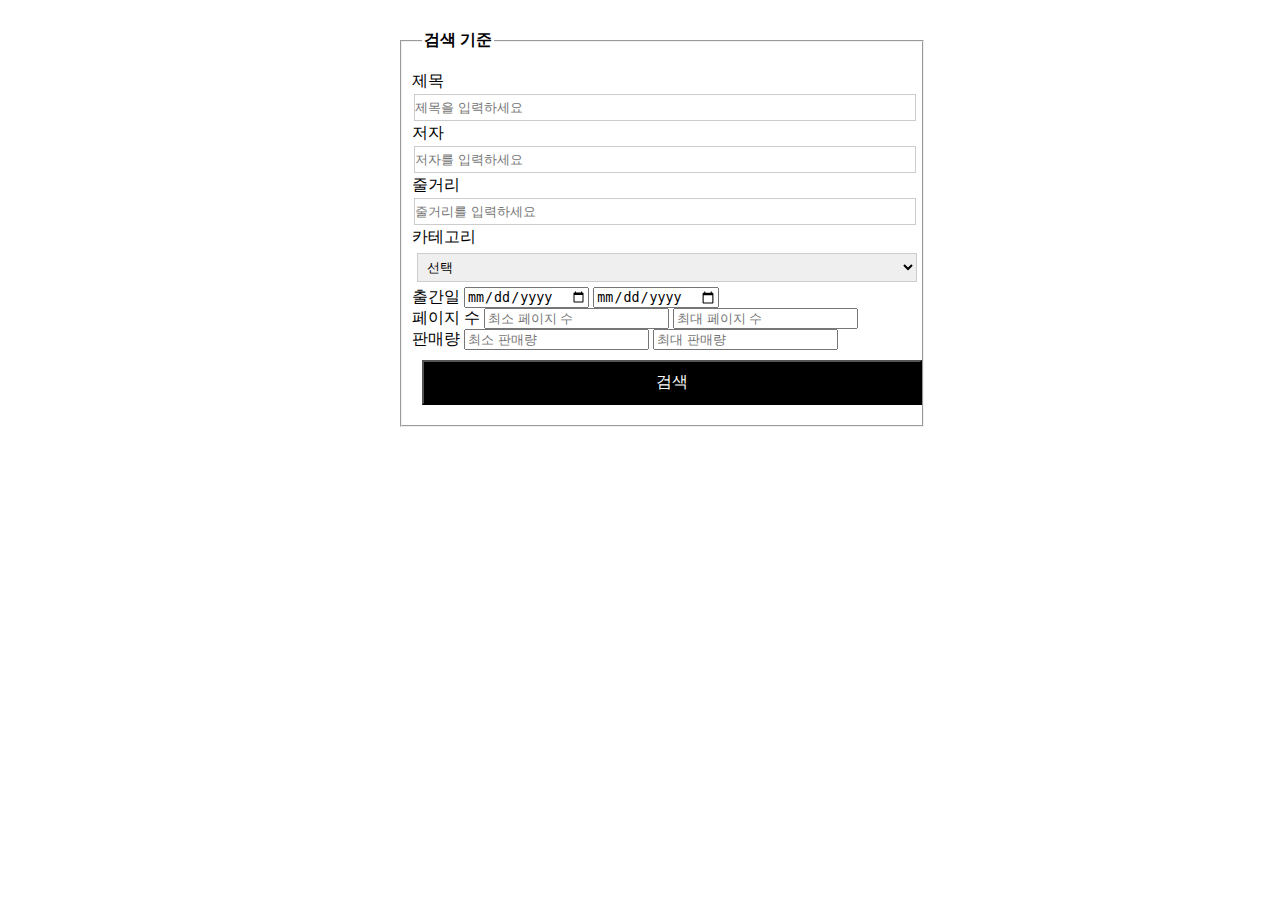
<file: source/5_search-webapp/search_books_ui/index.html>
<!DOCTYPE html>
<html lang="ko">
<head>
  <title>책 검색</title>
  <meta charset="UTF-8">
  <link rel="stylesheet" href="style.css">
  <script src="search.js"></script>
</head>
<body>
  <form action="/search" method="GET">
    <fieldset>
      <legend>검색 기준</legend>
      <div class="row">
        <div class="col-md-6">
          <label for="title">제목</label>
          <input type="text" id="title" name="title" placeholder="제목을 입력하세요">
        </div>
        <div class="col-md-6">
          <label for="author">저자</label>
          <input type="text" id="author" name="author" placeholder="저자를 입력하세요">
        </div>
        <div class="col-md-6">
          <label for="author">줄거리</label>
          <input type="text" id="plot" name="plot" placeholder="줄거리를 입력하세요">
        </div>
      </div>
      <div class="row">
        <div class="col-md-6">
          <label for="category">카테고리</label>
          <select id="category" name="category">
            <option value="">선택</option>
            <option value="소설">소설</option>
            <option value="경제">경제</option>
            <option value="자기계발">자기계발</option>
            <option value="역사">역사</option>
          </select>
        </div>
        <div class="col-md-6">
          <label for="written">출간일</label>
          <input type="date" id="written_min" name="written_min" placeholder="최소 출간일">
          <input type="date" id="written_max" name="written_max" placeholder="최대 출간일">
        </div>
      </div>
      <div class="row">
        <div class="col-md-6">
          <label for="pages">페이지 수</label>
          <input type="number" id="pages_min" name="pages_min" placeholder="최소 페이지 수">
          <input type="number" id="pages_max" name="pages_max" placeholder="최대 페이지 수">
        </div>
        <div class="col-md-6">
          <label for="sell">판매량</label>
          <input type="number" id="sell_min" name="sell_min" placeholder="최소 판매량">
          <input type="number" id="sell_max" name="sell_max" placeholder="최대 판매량">
        </div>
      </div>
    <button type="submit">검색</button>
  </form>
</body>
</html>
</file>
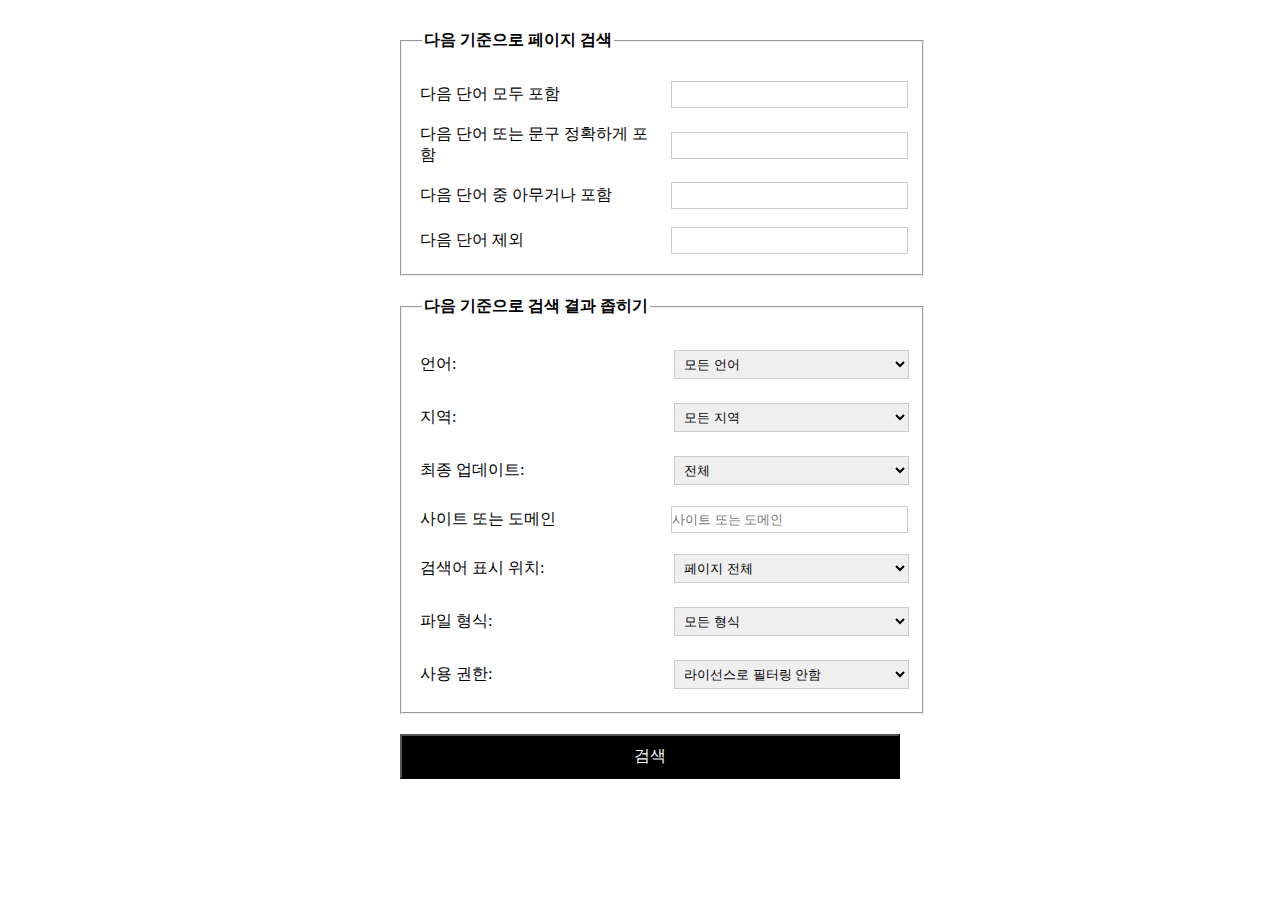
<file: source/5_search-webapp/search_sample_ui/index.html>
<!DOCTYPE html>
<html lang="ko">
<head>
  <title>고급 검색</title>
  <meta charset="UTF-8">
  <link rel="stylesheet" href="style.css">
</head>
<body>
  <form action="/search" method="GET">
    <fieldset>
      <legend>다음 기준으로 페이지 검색</legend>
      <table>
        <tr>
          <td>다음 단어 모두 포함</td>
          <td><input type="text" name="all_words" value=""></td>
        </tr>
        <tr>
          <td>다음 단어 또는 문구 정확하게 포함</td>
          <td><input type="text" name="exact_phrase" value=""></td>
        </tr>
        <tr>
          <td>다음 단어 중 아무거나 포함</td>
          <td><input type="text" name="any_words" value=""></td>
        </tr>
        <tr>
          <td>다음 단어 제외</td>
          <td><input type="text" name="exclude_words" value=""></td>
        </tr>
      </table>
    </fieldset>
    <fieldset>
      <legend>다음 기준으로 검색 결과 좁히기</legend>
      <table>
        <tr>
          <td>언어:</td>
          <td><select name="language">
            <option value="all">모든 언어</option>
            <option value="ko">한국어</option>
            <option value="en">영어</option>
            <option value="jp">일본어</option>
            <option value="cn">중국어</option>
          </select></td>
        </tr>
        <tr>
          <td>지역:</td>
          <td><select name="region">
            <option value="all">모든 지역</option>
            <option value="kr">한국</option>
            <option value="us">미국</option>
            <option value="jp">일본</option>
            <option value="cn">중국</option>
          </select></td>
        </tr>
        <tr>
          <td>최종 업데이트:</td>
          <td><select name="updated">
            <option value="all">전체</option>
            <option value="today">오늘</option>
            <option value="this_week">이번 주</option>
            <option value="this_month">이번 달</option>
            <option value="this_year">올해</option>
          </select></td>
        </tr>
        <tr>
          <td>사이트 또는 도메인</td>
          <td><input type="text" name="site" placeholder="사이트 또는 도메인"></td>
        </tr>
        <tr>
            <td>검색어 표시 위치:</td>
            <td><select name="display_location">
                <option value="all">페이지 전체</option>
                <option value="title">제목만</option>
                <option value="body">본문만</option>
              </select></td>
        </tr>
        <tr>
            <td>파일 형식:</td>
            <td><select name="file_format">
                <option value="all">모든 형식</option>
                <option value="html">HTML</option>
                <option value="pdf">PDF</option>
                <option value="docx">DOCX</option>
                <option value="xlsx">XLSX</option>
              </select></td>
        </tr>
        <tr>
            <td>사용 권한:</td>
            <td><select name="license">
                <option value="none">라이선스로 필터링 안함</option>
                <option value="cc0">CC0</option>
                <option value="publicdomain">Public Domain</option>
                <option value="creativecommons">Creative Commons</option>
              </select></td>
        </tr>
      </table>
    </fieldset>
    <button type="submit">검색</button>
  </form>
</body>
</html>
</file>
<file: source/5_search-webapp/search_books_ui/style.css>
form {
    width: 500px;
    margin: 0 auto;
    display: flex;
    flex-direction: column;
    margin-top: 20px;
    margin-bottom: 20px;
  }
  
  fieldset {
    width: 100%;
    margin: 10px;
    padding: 10px;
  }
  
  legend {
    font-weight: bold;
    margin: 10px;
  }
  
  input[type="text"] {
    width: 100%;
    border: 1px solid #ccc;
    padding: 0px;
    height: 25px;
    margin: 2px;
  }
  
  input[type="checkbox"] {
    width: 100%;
    border: 1px solid #ccc;
    padding: 5px;
    height: 15px;
  }
  
  select {
    width: 100%;
    border: 1px solid #ccc;
    padding: 5px;
    margin: 5px;
  }
  
  button {
    background-color: #000;
    color: #fff;
    font-size: 16px;
    width: 100%;
    margin: 10px;
    padding: 10px;
  }
  
  button:hover {
    background-color: #111;
  }

  table {
    width: 100%;
    margin: 0 auto;
  }
  
  th, td {
    border: 1px solid #ffffff;
    padding: 5px;
  }
  
  th {
    width: 50%;
  }
  
  td {
    width: 50%;
  }
</file>
<file: source/5_search-webapp/search_sample_ui/style.css>
form {
    width: 500px;
    margin: 0 auto;
    display: flex;
    flex-direction: column;
    margin-top: 20px;
    margin-bottom: 20px;
  }
  
  fieldset {
    width: 100%;
    margin: 10px;
    padding: 10px;
  }
  
  legend {
    font-weight: bold;
    margin: 10px;
  }
  
  input[type="text"] {
    width: 100%;
    border: 1px solid #ccc;
    padding: 0px;
    height: 25px;
    margin: 2px;
  }
  
  input[type="checkbox"] {
    width: 100%;
    border: 1px solid #ccc;
    padding: 5px;
    height: 15px;
  }
  
  select {
    width: 100%;
    border: 1px solid #ccc;
    padding: 5px;
    margin: 5px;
  }
  
  button {
    background-color: #000;
    color: #fff;
    font-size: 16px;
    width: 100%;
    margin: 10px;
    padding: 10px;
  }
  
  button:hover {
    background-color: #111;
  }

  table {
    width: 100%;
    margin: 0 auto;
  }
  
  th, td {
    border: 1px solid #ffffff;
    padding: 5px;
  }
  
  th {
    width: 50%;
  }
  
  td {
    width: 50%;
  }
</file>
